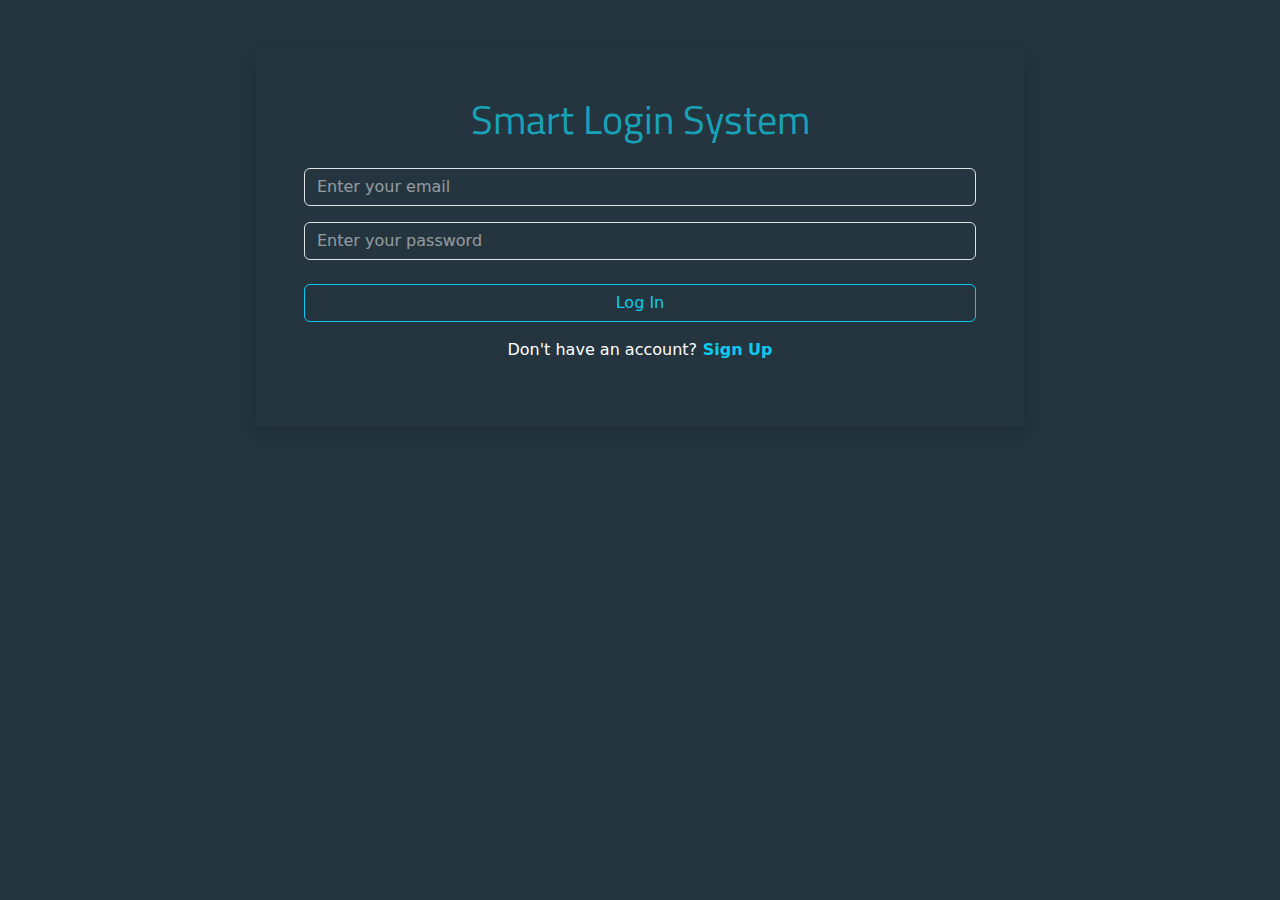
<file: index.html>
<!DOCTYPE html>
<html lang="en">
<head>
    <meta charset="UTF-8">
    <meta name="viewport" content="width=device-width, initial-scale=1.0">
    <title>Smart Login</title>
    <link rel="stylesheet" href="./css/bootstrap.min.css">
    <link rel="stylesheet" href="./css/style.css">
</head>
<body>
    
    <div class="header w-100 min-vh-100 overflow-auto">
        <div class="log-in-card m-auto shadow mt-5 text-center p-5">
            <h1 class="h2 mb-4">Smart Login System</h1>
            <div class="mb-3">
                <input type="email" class="form-control bg-transparent border-1 text-white" id="email_login" placeholder="Enter your email" oninput="">
            </div>
            <div class="mb-4">
                <input type="password" class="form-control bg-transparent border-1 text-white" id="password_login" placeholder="Enter your password" oninput="">
            </div>
            <button type="button" class="btn btn-outline-info w-100" oninput="login()">Log In</button>
            <p class="p-2 text-danger fs-5 d-none justify-content-center" id="msg">incorrect email or password</p>
            <p class="mt-3 text-white">Don't have an account?<span><a href="./sign up.html" class="text-decoration-none text-info fw-bold"> Sign Up</a></span></p>
        </div>
    </div>

    <script src="./js/bootstrap.bundle.js"></script>
    <script src="./js/main.js"></script>
</body>
</html>
</file>
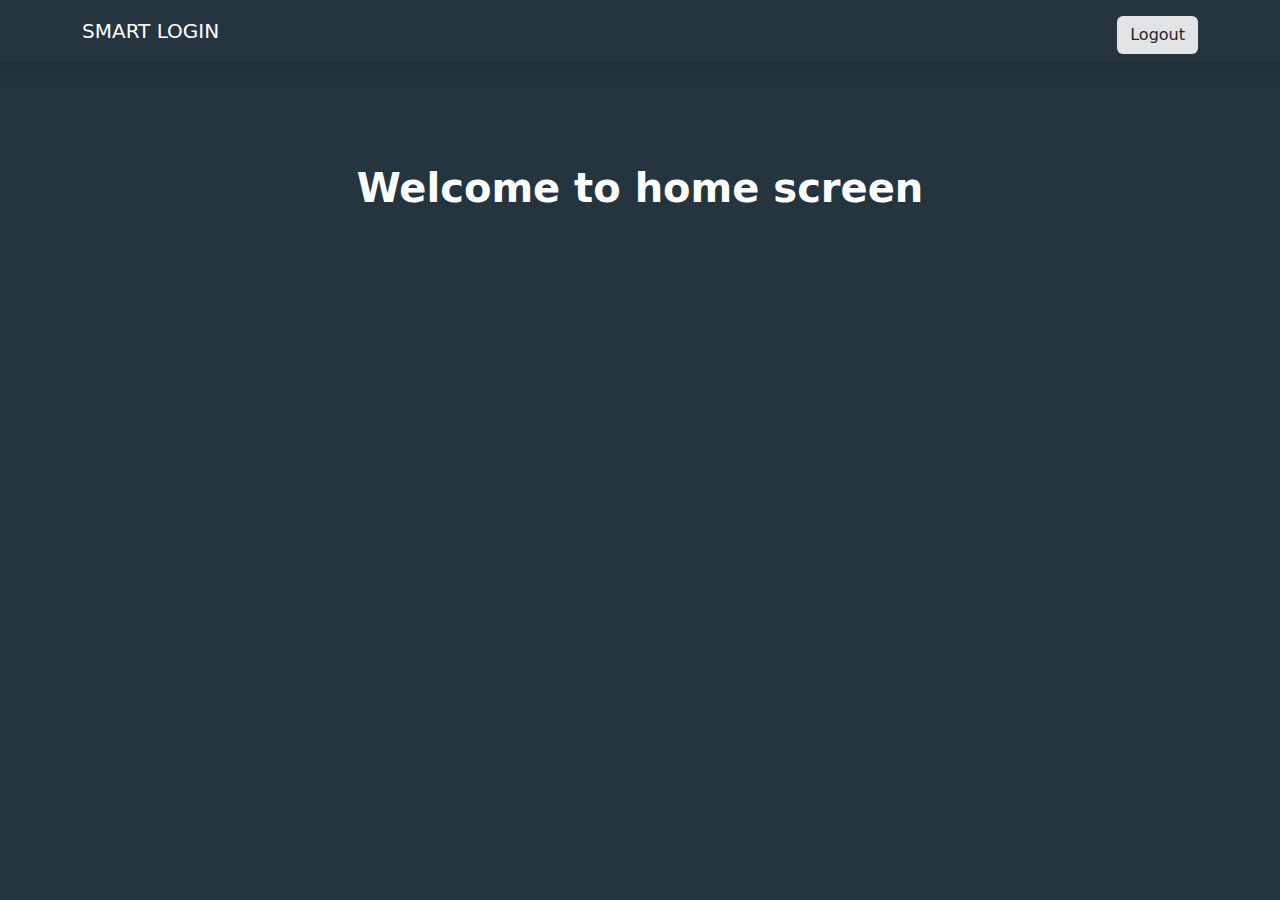
<file: Home.html>
<!DOCTYPE html>
<html lang="en">
<head>
    <meta charset="UTF-8">
    <meta name="viewport" content="width=device-width, initial-scale=1.0">
    <title>home</title>
    <link rel="stylesheet" href="./css/bootstrap.min.css">
    <link rel="stylesheet" href="./css/style.css">
</head>
<body>
    
    <main class="header w-100 min-vh-100 text-white">
        <nav class="navbar shadow">
            <div class="mt-2 logo container">
                <div>
                    <h1 class="fw-light fs-5">SMART LOGIN</h1>
                </div>
                <div  class="logout">
                    <button onclick="Logout()" id="logout" class="btn bg-secondary-subtle">Logout</button>
                </div>
            </div>
        </nav>
        <div class="body text-center mt-5 fw-bold fs-1 pt-5">
            Welcome to home screen
        </div>
    </main>


    <script src="./js/bootstrap.bundle.js"></script>
    <script src="./js/main.js"></script>
</body>
</html>
</file>
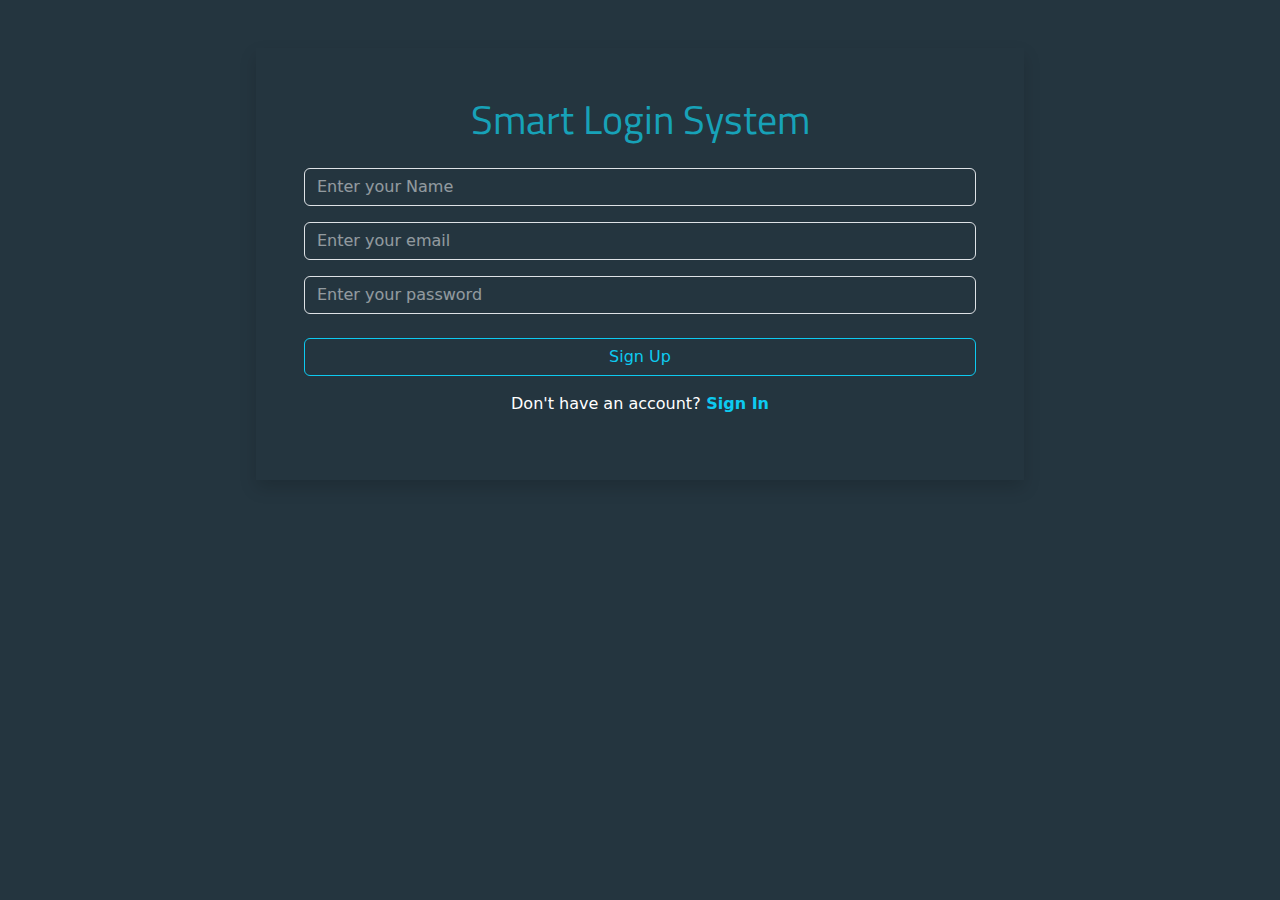
<file: sign up.html>
<!DOCTYPE html>
<html lang="en">
<head>
    <meta charset="UTF-8">
    <meta name="viewport" content="width=device-width, initial-scale=1.0">
    <title>Document</title>
    <link rel="stylesheet" href="./css/bootstrap.min.css">
    <link rel="stylesheet" href="./css/style.css">
</head>
<body>
    <div class="header w-100 min-vh-100 overflow-auto">
        <div class="log-in-card m-auto shadow mt-5 text-center p-5">
            <h1 class="h2 mb-4">Smart Login System</h1>
            <div class="mb-3">
                <input type="text" class="form-control bg-transparent border-1 text-white" id="username" placeholder="Enter your Name" oninput="">
            </div>
            <div class="mb-3">
                <input type="email" class="form-control bg-transparent border-1 text-white" id="email" placeholder="Enter your email" oninput="">
            </div>
            <div class="mb-4">
                <input type="password" class="form-control bg-transparent border-1 text-white" id="password" placeholder="Enter your password" oninput="">
            </div>
            <p class="p-2 text-success fs-5 d-none" id="correct-msg">success</p>
            <p class="p-2 text-danger fs-5 d-none" id="valid-msg">please enter valid email</p>
            <p class="p-2 text-danger fs-5 d-none" id="exist-msg">email already exists</p>
            <p class="p-2 text-danger fs-5 d-none" id="incorrect-msg">All inputs is required</p>
            <button type="button" class="btn btn-outline-info w-100" oninput="Signup()">Sign Up</button>
            <p class="mt-3 text-white">Don't have an account?<span><a href="./index.html" class="text-decoration-none text-info fw-bold"> Sign In</a></span></p>
        </div>
    </div>



    <script src="./js/bootstrap.bundle.js"></script>
    <script src="./js/main.js"></script>
</body>
</html>
</file>
<file: css/style.css>
@import url('https://fonts.googleapis.com/css2?family=Titillium+Web:ital,wght@0,200;0,300;0,400;0,600;0,700;0,900;1,200;1,300;1,400;1,600;1,700&display=swap');

*, ::after , ::before{
    box-sizing: border-box;
}


.header,
.log-in-card{
    background-color: #24353F;
}

.log-in-card{
    box-shadow: #18232A;
    width: 60%;
}
.h2{
    color: #17A2B8;
    font-family:"Titillium Web", sans-serif;
    font-weight:500;
    font-size: 40px;
    line-height: 48px;
}

.form-control::placeholder{
    color: white;
    opacity: 50%;
}

.btn-outline-info:hover{
    color: white;
}

a:hover{
    text-decoration: underline !important;
}


.bg-secondary-subtle:hover{
    background-color: transparent !important;
    border: 1px white solid;
}
</file>
